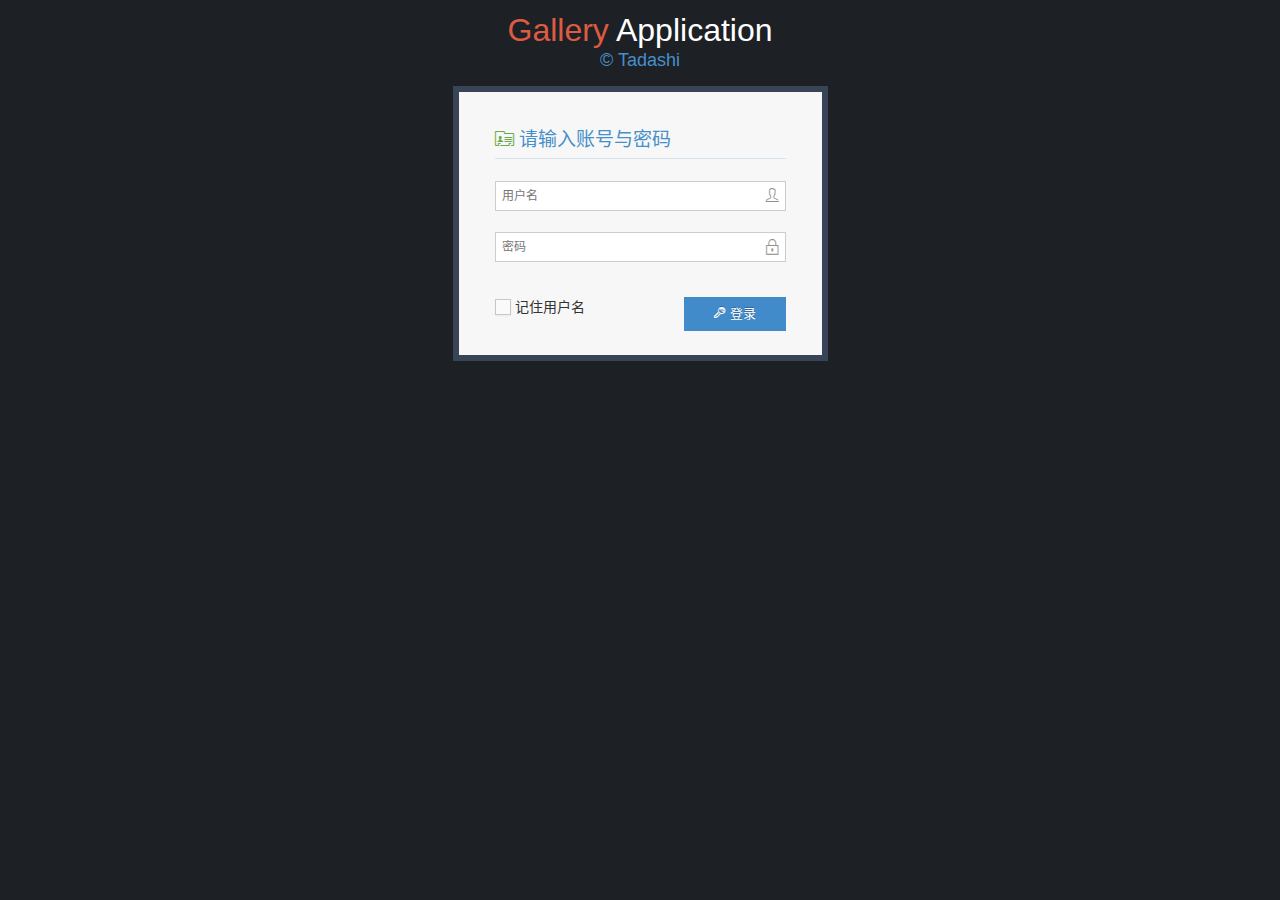
<file: index.html>
<html lang="zh-CN">
<head>
    <meta charset="UTF-8"/>
    <meta name="viewport" content="width=device-width, initial-scale=1" />
    <meta name="renderer" content="webkit" />
    <meta http-equiv="X-UA-Compatible" content="IE=edge,chrome=1">
    <title>塔达西图库管理</title>
    <link href="css/style.css" rel="stylesheet" />
</head>
<body>
	<div class="wrap">
		<div class="page-tuku">
			<div class="left-pannel">
				<div class="tree-container">
                    <img src="logo.jpg" class="logo" />
					<h2 class="head">图片目录</h2>
					<div id="J_MainTreeRoom" class="treeRoom">
						<ul id="J_MainTree" class="ztree"></ul>
					</div>
				</div>
			</div>
			<div class="main-pannel">
				<div class="all-control-bar">
					<ol class="col-xs-8 breadcrumb" id="J_Crumbs"><li><i class="icon icon-pic"></i> 我的图片</li></ol>
					<div class="control">
						<div class="control-buttons">
							<button class="btn btn-info" data-toggle="modal" data-target="#uploaderModal">
								<i class="icon icon-upload"></i>
								上传图片
							</button>
							<button class="btn btn-default" data-toggle="modal" data-target="#folderModal">
								<i class="icon icon-folderadd"></i>
								新建文件夹
							</button>
						</div>
						<div class="search" id="J_SearForm">
							<div class="search-form">
								<input type="text" class="form-control search-input" placeholder="按文件夹名称/图片名称搜索">
								<button type="button" class="search-btn"><i class="icon icon-search"></i></button>
							</div>
						</div>
					</div>
				</div>
				<div class="pic-container" id="J_PicContainer"><div id="J_Picture"></div></div>
				<div class="page-footer" id="J_PageFooter"></div>
			</div>
		</div>
	</div>
	<div class="modal fade" id="uploaderModal" tabindex="-1" role="dialog" aria-labelledby="uploaderModalLabel">
    <div class="modal-dialog" role="document">
        <div class="modal-content">
            <div class="modal-header">
                <button type="button" class="close" data-dismiss="modal" aria-label="Close"><span aria-hidden="true">&times;</span></button>
                <h4 class="modal-title" id="uploaderModalLabel">上传文件</h4>
            </div>
            <div class="modal-body">
                <div id="webUploader">
                    <div class="queueList">
                        <div class="placeholder">
                            <div id="filePicker"></div>
                            <p>或将照片拖到这里，单次最多可选300张</p>
                        </div>
                    </div>
                    <div class="statusBar">
                        <div class="progress">
                            <span class="text">0%</span>
                            <span class="percentage"></span>
                        </div><div class="info"></div>
                        <div class="btns">
                            <div id="filePicker2"></div><div class="uploadBtn">开始上传</div>
                        </div>
                    </div>
                </div>
            </div>

        </div>
    </div>
</div>

<div class="modal fade" id="folderModal" tabindex="-1" role="dialog" aria-labelledby="folderModalLabel">
    <div class="modal-dialog" role="document">
        <div class="modal-content">
            <div class="modal-header">
                <button type="button" class="close" data-dismiss="modal" aria-label="Close"><span aria-hidden="true">&times;</span></button>
                <h4 class="modal-title" id="folderModalLabel">新建文件夹</h4>
                <div class="modal-subTitle">请输入文件夹名称</div>
            </div>
            <div class="modal-body">
                <div class="new-folder"><input type="text" class="form-control" id="J_NewFoldername" tabindex="1" placeholder="新建文件夹"></div>
            </div>
            <div class="modal-footer">
                <button type="button" class="btn btn-default" data-dismiss="modal">取消</button>
                <button type="button" id="J_NewFolderSubmit" class="btn btn-primary">确定</button>
            </div>
        </div>
    </div>
</div>
<script src="js/sea.js"></script>
<script type="text/javascript">
seajs.config({
    base : './js',
    alias: {
        'jquery' : "modules/jquery.min.js",
        'common' : "common.js",
        'ztree'  : 'modules/ztree/3.5/jquery.ztree.core.min.js',
        'ztree.exedit' : 'modules/ztree/3.5/jquery.ztree.exedit.min.js',
        'modal'  : 'modules/bootstrap.Modal.js',
        'tips'   : 'modules/tadashi/Tips.js',
        'json'   : 'modules/json2.js',
        'route'  : 'modules/tadashi/Route.js',
        'webuploader': 'modules/WebUploader.min.js',
        'zeroClipboard': 'modules/ZeroClipboard/2.3.0/ZeroClipboard.min.js'
    }
});
seajs.use("app/index/main");
</script>
</body>
</html>
</file>
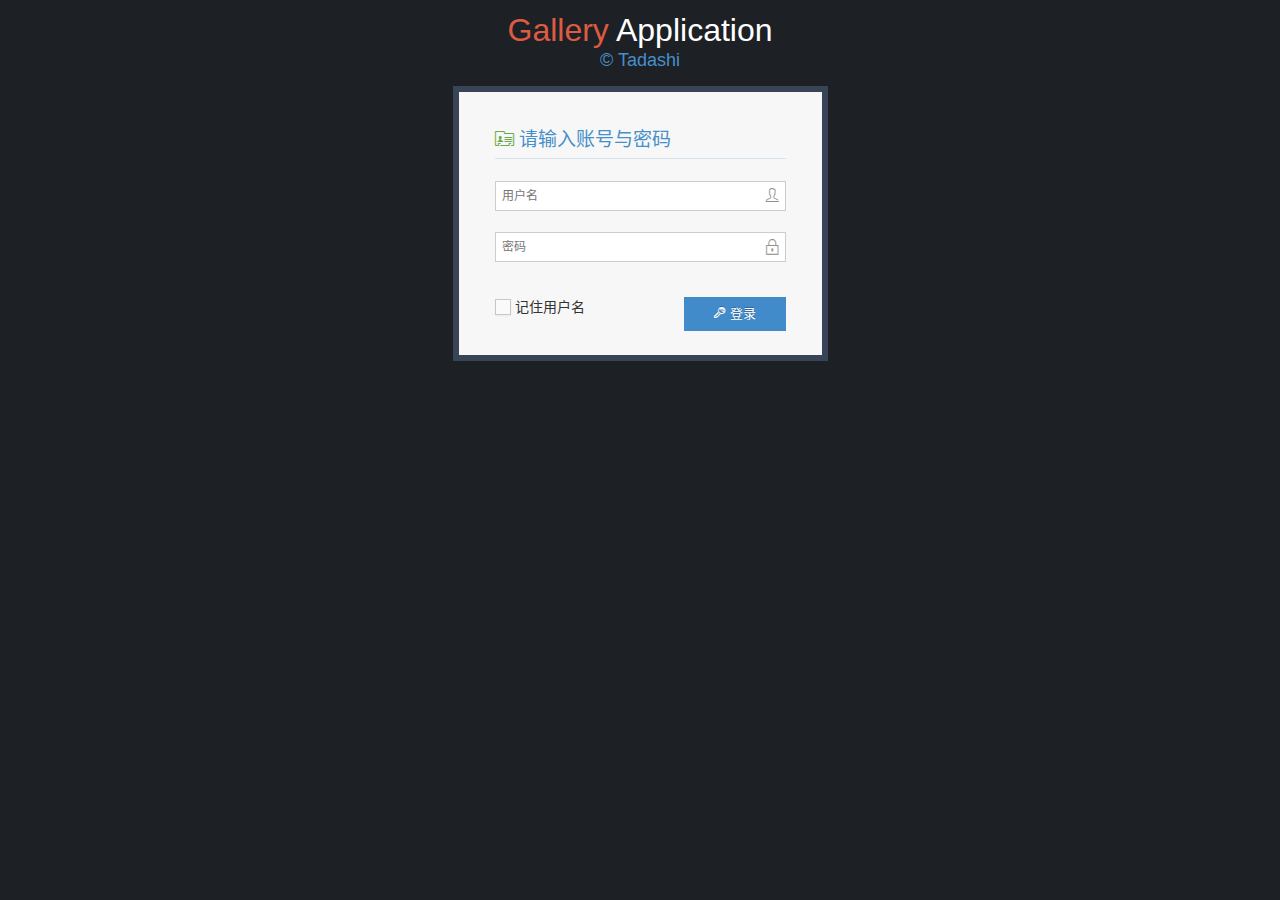
<file: login.html>
<html lang="zh-CN">
<head>
    <meta charset="UTF-8"/>
    <meta name="viewport" content="width=device-width, initial-scale=1" />
    <meta name="renderer" content="webkit" />
    <meta http-equiv="X-UA-Compatible" content="IE=edge,chrome=1">
    <title>塔达西图库管理器</title>
    <link href="css/style.css" rel="stylesheet" />
    <style type="text/css">
    body {background-color:#1D2024}
    .login-container {
        width: 375px;
        margin: 0 auto;
    }
    .align-center, .center {text-align: center!important}
    h1, h2, h3 {margin-top: 20px;margin-bottom: 10px}
    h4, h5, h6 {margin-top: 10px;margin-bottom: 10px}
    h1 {
        font-size: 32px;
        font-weight: 400;
        font-family: "Lantinghei SC", "Open Sans", Arial, "Hiragino Sans GB", "Microsoft YaHei", "微软雅黑", "STHeiti", "WenQuanYi Micro Hei", SimSun, sans-serif
    }
    h4 {font-size: 18px;font-weight: 400;font-family: "Lantinghei SC", "Open Sans", Arial, "Hiragino Sans GB", "Microsoft YaHei", "微软雅黑", "STHeiti", "WenQuanYi Micro Hei", SimSun, sans-serif}
    fieldset {padding: 0;margin: 0;border: 0;min-width: 0}
    label {font-weight: 400;font-size: 14px}
    .inline {display: inline-block!important}
    .lighter {font-weight: lighter;}
    .red {color: #dd5a43!important}
    .white {color: #fff!important}
    .blue {color: #478fca!important}
    .space-6, [class*=vspace-6] {max-height: 1px;min-height: 1px;overflow: hidden;margin: 6px 0 5px}
    .pos-rel, .position-relative {position: relative}
    .login-layout .widget-box{
        position: relative;
        box-shadow: none;
        padding: 6px;
        background-color: #394557
    }
    .widget-box {
        padding: 0;
        -webkit-box-shadow: none;
        box-shadow: none;
        margin: 3px 0
    }
    .widget-body {background-color: #FFF}
    .login-layout .widget-box .widget-main {padding: 16px 36px;background: #F7F7F7;}
    .header {line-height: 28px;margin-bottom: 16px;margin-top: 18px;padding-bottom: 4px;border-bottom: 1px solid #CCC}
    .header.blue {border-bottom-color: #d5e3ef;}
    h4.bigger {font-size: 19px}
    .login-layout .widget-box .widget-main form{margin:0}
    .login-layout label {margin-bottom: 11px}
    .block {display: block!important}
    .input-icon.input-icon-right>input {padding-left: 6px;padding-right: 24px;}
    .form-control, select {display: block;width: 100%}
    .input-icon {position: relative}
    input[type=checkbox].ace, input[type=radio].ace {
        opacity: 0;
        position: absolute;
        z-index: 1;
        width: 18px;
        height: 18px;
        cursor: pointer
    }
    label input[type=checkbox].ace, label input[type=radio].ace {z-index: -100!important;width: 1px!important;height: 0!important}
    input[type=checkbox].ace+.lbl, input[type=radio].ace+.lbl {position: relative;display: inline-block;margin: 0;line-height: 20px;min-height: 18px;min-width: 18px;font-weight: 400;cursor: pointer}
    input[type=checkbox].ace+.lbl::before, input[type=radio].ace+.lbl::before {
    cursor: pointer;
    font-family: iconfont;
    font-weight: 400;
    font-size: 12px;
    color: #32a3ce;
    content: "\a0";
    background-color: #FAFAFA;
    border: 1px solid #c8c8c8;
    box-shadow: 0 1px 2px rgba(0,0,0,.05);
    border-radius: 0;
    display: inline-block;
    text-align: center;
    height: 16px;
    line-height: 14px;
    min-width: 16px;
    margin-right: 1px;
    position: relative;
    top: -1px;
}
input[type=checkbox].ace:checked+.lbl::before, input[type=radio].ace:checked+.lbl::before {
    display: inline-block;
    content: '\e60b';
    background-color: #F5F8FC;
    border-color: #adb8c0;
    box-shadow: 0 1px 2px rgba(0,0,0,.05),inset 0 -15px 10px -12px rgba(0,0,0,.05),inset 15px 10px -12px rgba(255,255,255,.1);
}
input[type=checkbox].ace+.lbl:hover::before, input[type=checkbox].ace:hover+.lbl::before, input[type=radio].ace+.lbl:hover::before, input[type=radio].ace:hover+.lbl::before {
    border-color: #ff893c;
}
.header>.icon {
    margin-right: 5px;
}
.green {
    color: #69aa46!important;
}
.input-icon>.icon {
    padding: 0 3px;
    z-index: 2;
    position: absolute;
    top: 1px;
    bottom: 1px;
    left: 3px;
    line-height: 28px;
    display: inline-block;
    color: #909090;
    font-size: 16px;
}
.input-icon.input-icon-right>.icon {
    left: auto;
    right: 3px;
}
.input-icon>input:focus+.icon {
    color: #579;
}
.width-35 {
    width: 35%!important;
}
.pull-right {
    float: right;
}
.space-4, [class*=vspace-4] {
    max-height: 1px;
    min-height: 1px;
    overflow: hidden;
    margin: 4px 0 3px;
}
.space {
    max-height: 1px;
    min-height: 1px;
    overflow: hidden;
    margin: 12px 0;
}
    </style>
</head>
<body class="login-layout">
	<div class="login-container">
        <div class="center">
            <h1>
                <span class="red">Gallery</span>
                <span class="white">Application</span>
            </h1>
            <h4 class="blue">© Tadashi</h4>
        </div>
        <div class="space-6"></div>
        <div class="position-relative">
            <div class="login-box widget-box">
                <div class="widget-body">
                    <div class="widget-main">
                        <h4 class="header blue lighter bigger"><i class="icon icon-card green"></i>请输入账号与密码</h4>
                        <div class="space-6"></div>
                        <form id="login-form">
                            <fieldset>
                                <label class="block clearfix">
                                    <span class="block input-icon input-icon-right">
                                        <input type="text" class="form-control" name="uname" placeholder="用户名">
                                        <i class="icon icon-person"></i>
                                    </span>
                                </label>
                                <label class="block clearfix">
                                    <span class="block input-icon input-icon-right">
                                        <input type="password" class="form-control" name="password" placeholder="密码">
                                        <i class="icon icon-lock"></i>
                                    </span>
                                </label>
                                <div class="space"></div>
                                <div class="clearfix">
                                    <label class="inline">
                                        <input type="checkbox" id="J_remember" class="ace">
                                        <span class="lbl"> 记住用户名</span>
                                    </label>
                                    <button type="submit" class="width-35 pull-right btn btn-sm btn-primary">
                                        <i class="icon icon-yaochi"></i>
                                        <span class="bigger-110">登录</span>
                                    </button>
                                </div>
                                <div class="space-4"></div>
                            </fieldset>
                        </form>
                    </div>
                </div>
            </div>
        </div>
    </div>
<script src="js/sea.js"></script>
<script type="text/javascript">
seajs.config({
    base : './js',
    alias: {
        'jquery' : "modules/jquery.min.js",
        'md5' : "modules/md5.js",
        'common': 'common.js'
    }
});
seajs.use("app/login/main");
</script>
</body>
</html>
</file>
<file: css/style.css>
@font-face {font-family: "iconfont";
  src: url('iconfont.eot'); /* IE9*/
  src: url('iconfont.eot?#iefix') format('embedded-opentype'), /* IE6-IE8 */
  url('iconfont.woff') format('woff'), /* chrome, firefox */
  url('iconfont.ttf') format('truetype'), /* chrome, firefox, opera, Safari, Android, iOS 4.2+*/
  url('iconfont.svg#iconfont') format('svg'); /* iOS 4.1- */
}

.icon {
  display: inline-block;
  font: normal normal normal 14px/1 iconfont;
  font-size: inherit;
  text-rendering: auto;
  -webkit-font-smoothing: antialiased;
  -webkit-text-stroke-width: 0.2px;
  -moz-osx-font-smoothing: grayscale
}
.icon-link:before { content: "\e62a"; }
.icon-share:before { content: "\e64a"; }
.icon-pic:before { content: "\e63c"; }
.icon-check:before { content: "\e60b"; }
.icon-lock:before { content: "\e62d"; }
.icon-person:before { content: "\e63a"; }
.icon-loading:before { content: "\e62b"; }
.icon-upload:before { content: "\e656"; }
.icon-add:before { content: "\e603"; }
.icon-folderadd:before { content: "\e61e"; }
.icon-refresh:before { content: "\e640"; }
.icon-search:before { content: "\e648"; }
.icon-yaochi:before { content: "\e658"; }
.icon-card:before { content: "\e609"; }
.icon-trash:before { content: "\e60f"; }

.icon-spin {
    -webkit-animation: spin 2s infinite linear;
    -moz-animation: spin 2s infinite linear;
    -o-animation: spin 2s infinite linear;
    animation: spin 2s infinite linear
}
@-moz-keyframes spin {
    0% {
        -moz-transform: rotate(0deg)
    }

    100% {
        -moz-transform: rotate(359deg)
    }
}

@-webkit-keyframes spin {
    0% {
        -webkit-transform: rotate(0deg)
    }

    100% {
        -webkit-transform: rotate(359deg)
    }
}

@-o-keyframes spin {
    0% {
        -o-transform: rotate(0deg)
    }

    100% {
        -o-transform: rotate(359deg)
    }
}

@keyframes spin {
    0% {
        -webkit-transform: rotate(0deg);
        transform: rotate(0deg)
    }

    100% {
        -webkit-transform: rotate(359deg);
        transform: rotate(359deg)
    }
}

/** global **/
* {
  -webkit-box-sizing: border-box;
  -moz-box-sizing: border-box;
  box-sizing: border-box;
}
*:before,
*:after {
  -webkit-box-sizing: border-box;
  -moz-box-sizing: border-box;
  box-sizing: border-box;
}
.hide-text {
    font: 0/0 a;
    color: transparent;
    text-shadow: none;
    background-color: transparent;
    border: 0
}

.input-block-level {
    display: block;
    width: 100%;
    min-height: 30px;
    -webkit-box-sizing: border-box;
    -moz-box-sizing: border-box;
    box-sizing: border-box
}

article,aside,details,figcaption,figure,footer,header,hgroup,nav,section {
    display: block
}

audio,canvas,video {
    display: inline-block;
    *display: inline;
    *zoom:1}

audio:not([controls]) {
    display: none
}

html {
  font-size: 100%;
  -webkit-tap-highlight-color: rgba(0, 0, 0, 0);
  -ms-text-size-adjust: 100%;
  -webkit-text-size-adjust: 100%;
}
body {
  font:14px/1.5 "Lantinghei SC", "Open Sans", Arial, "Hiragino Sans GB", "Microsoft YaHei", "微软雅黑", "STHeiti", "WenQuanYi Micro Hei", SimSun, sans-serif;
  margin: 0;
  color: #333333;
  background-color: #ffffff;
  min-width: 1024px;
  line-height:20px;
}
*:focus,*:hover,*:active{outline:0}
a {
    color: #427fed;
    text-decoration: none;
    cursor: pointer
}

a:hover,a:focus {
    color: #1456cf;
    text-decoration: underline
}

sub,sup {
    position: relative;
    font-size: 75%;
    line-height: 0;
    vertical-align: baseline
}

sup {
    top: -0.5em
}

sub {
    bottom: -0.25em
}

img {
    max-width: 100%;
    width: auto\9;
    height: auto;
    vertical-align: middle;
    border: 0;
    -ms-interpolation-mode: bicubic
}

ul {
    padding: 0;
    margin: 0 0 10px 0;
    list-style: none;
}

select, textarea, input[type="text"], input[type="password"], input[type="datetime"], input[type="datetime-local"], input[type="date"], input[type="month"], input[type="time"], input[type="week"], input[type="number"], input[type="email"], input[type="url"], input[type="search"], input[type="tel"], input[type="color"]{
    padding: 4px 6px;
    margin-bottom: 10px;
    font-size: 12px;
    line-height: 20px;
    color: #555;
    vertical-align: middle;
    font-family: inherit
}

textarea, input[type="text"], input[type="password"], input[type="datetime"], input[type="datetime-local"], input[type="date"], input[type="month"], input[type="time"], input[type="week"], input[type="number"], input[type="email"], input[type="url"], input[type="search"], input[type="tel"], input[type="color"] {
    background-color: #fff;
    border: 1px solid #ccc;
    -webkit-transition: border linear .1s;
    -moz-transition: border linear .1s;
    -o-transition: border linear .1s;
    transition: border linear .1s;
}

input[type=color]:hover, input[type=date]:hover, input[type=datetime-local]:hover, input[type=datetime]:hover, input[type=email]:hover, input[type=month]:hover, input[type=number]:hover, input[type=password]:hover, input[type=search]:hover, input[type=tel]:hover, input[type=text]:hover, input[type=time]:hover, input[type=url]:hover, input[type=week]:hover, textarea:hover {
  border-color: #b5b5b5;
}

textarea:focus, input[type="text"]:focus, input[type="password"]:focus, input[type="datetime"]:focus, input[type="datetime-local"]:focus, input[type="date"]:focus, input[type="month"]:focus, input[type="time"]:focus, input[type="week"]:focus, input[type="number"]:focus, input[type="email"]:focus, input[type="url"]:focus, input[type="search"]:focus, input[type="tel"]:focus, input[type="color"]:focus{
    color: #696969;
    border-color: #f59942;
    background-color: #fff;
    outline: 0;
}
.clearfix {
    *zoom:
}

.clearfix:before,.clearfix:after {
    display: table;
    content: "";
    line-height: 0
}

.clearfix:after {
    clear: both
}

.fade {
    opacity: 0;
    -webkit-transition: opacity .15s linear;
    -o-transition: opacity .15s linear;
    transition: opacity .15s linear
}

.fade.in {
    opacity: 1
}

.close {
    float: right;
    font-size: 21px;
    font-weight: 700;
    line-height: 1;
    color: #000;
    text-shadow: 0 1px 0 #fff;
    opacity: .2;
    filter: alpha(opacity=20);
}

button.close {
    padding: 0;
    cursor: pointer;
    background: 0 0;
    border: 0;
    -webkit-appearance: none;
    font-family: 'Open Sans';
}

/** scroll **/
::-webkit-scrollbar {
    height: 11px;
    width: 11px
}

::-webkit-scrollbar-button {
    height: 0;
    width: 0
}

::-webkit-scrollbar-button:start:decrement,::-webkit-scrollbar-button:end:increment {
    display: block
}

::-webkit-scrollbar-button:vertical:start:increment,::-webkit-scrollbar-button:vertical:end:decrement {
    display: none
}

::-webkit-scrollbar-track:vertical,::-webkit-scrollbar-track:horizontal,::-webkit-scrollbar-thumb:vertical,::-webkit-scrollbar-thumb:horizontal,::-webkit-scrollbar-track:vertical,::-webkit-scrollbar-track:horizontal,::-webkit-scrollbar-thumb:vertical,::-webkit-scrollbar-thumb:horizontal {
    border-style: solid;
    border-color: transparent
}

::-webkit-scrollbar-track:vertical::-webkit-scrollbar-track:horizontal {
    background-clip: padding-box;
    background-color: #fff
}

::-webkit-scrollbar-thumb {
    box-shadow: inset 1px 1px 0 rgba(0,0,0,0.1),inset 0 -1px 0 rgba(0,0,0,0.07);
    background-clip: padding-box;
    background-color: rgba(0,0,0,0.4);
    min-height: 28px;
    padding-top: 100px
}

::-webkit-scrollbar-thumb:hover {
    box-shadow: inset 1px 1px 1px rgba(0,0,0,0.25);
    background-color: rgba(0,0,0,0.4)
}

::-webkit-scrollbar-thumb:active {
    box-shadow: inset 1px 1px 3px rgba(0,0,0,0.35);
    background-color: rgba(0,0,0,0.5)
}

::-webkit-scrollbar-track:vertical,::-webkit-scrollbar-track:horizontal,::-webkit-scrollbar-thumb:vertical,::-webkit-scrollbar-thumb:horizontal {
    border-width: 0
}

::-webkit-scrollbar-track:hover {
    box-shadow: inset 1px 0 0 rgba(0,0,0,0.1);
    background-color: rgba(0,0,0,0.05)
}

::-webkit-scrollbar-track:active {
    box-shadow: inset 1px 0 0 rgba(0,0,0,0.14),inset -1px -1px 0 rgba(0,0,0,0.07);
    background-color: rgba(0,0,0,0.05)
}

/** buttons */
.btn {
  display: inline-block;
  font-family: inherit;
  color: #FFF !important;
  text-shadow: 0 -1px 0 rgba(0, 0, 0, 0.25) !important;
  background-image: none !important;
  border: 5px solid #FFF;
  border-radius: 0;
  box-shadow: none !important;
  -webkit-transition: all ease .15s;
  -o-transition: all ease .15s;
  transition: all ease .15s;
  cursor: pointer;
  vertical-align: middle;
  margin: 0;
  position: relative;
}
.btn-lg {
  border-width: 5px;
  line-height: 1.35;
  padding: 7px 16px;
}
.btn-sm {
  border-width: 4px;
  font-size: 13px;
  padding: 4px 9px;
  line-height: 1.39;
}
.btn-xs {
  border-width: 3px;
}
.btn-minier {
  padding: 0 4px;
  line-height: 18px;
  border-width: 2px;
  font-size: 12px;
}
button.btn:active {
  top: 1px;
}
.btn,
.btn-default,
.btn:focus,
.btn-default:focus {
  background-color: #abbac3 !important;
  border-color: #abbac3;
}
.btn:hover,
.btn-default:hover,
.btn:active,
.btn-default:active {
  background-color: #8b9aa3 !important;
  border-color: #abbac3;
}
.btn.no-border:hover,
.btn-default.no-border:hover,
.btn.no-border:active,
.btn-default.no-border:active {
  border-color: #8b9aa3;
}
.btn.no-hover:hover,
.btn-default.no-hover:hover,
.btn.no-hover:active,
.btn-default.no-hover:active {
  background-color: #abbac3 !important;
}
.btn.active,
.btn-default.active {
  background-color: #9baab3 !important;
  border-color: #8799a4;
}
.btn.no-border.active,
.btn-default.no-border.active {
  background-color: #92a3ac !important;
  border-color: #92a3ac;
}
.btn.disabled,
.btn-default.disabled,
.btn[disabled],
.btn-default[disabled],
.btn.disabled:hover,
.btn-default.disabled:hover,
.btn[disabled]:hover,
.btn-default[disabled]:hover,
.btn.disabled:focus,
.btn-default.disabled:focus,
.btn[disabled]:focus,
.btn-default[disabled]:focus,
.btn.disabled:active,
.btn-default.disabled:active,
.btn[disabled]:active,
.btn-default[disabled]:active,
.btn.disabled.active,
.btn-default.disabled.active,
.btn[disabled].active,
.btn-default[disabled].active {
  background-color: #abbac3 !important;
  border-color: #abbac3;
}
.btn-primary,
.btn-primary:focus {
  background-color: #428bca !important;
  border-color: #428bca;
}
.btn-primary:hover,
.btn-primary:active,
.open .btn-primary.dropdown-toggle {
  background-color: #1b6aaa !important;
  border-color: #428bca;
}
.btn-primary.no-border:hover,
.btn-primary.no-border:active {
  border-color: #1b6aaa;
}
.btn-primary.no-hover:hover,
.btn-primary.no-hover:active {
  background-color: #428bca !important;
}
.btn-primary.active {
  background-color: #2f7bba !important;
  border-color: #27689d;
}
.btn-primary.no-border.active {
  background-color: #2b72ae !important;
  border-color: #2b72ae;
}
.btn-primary.disabled,
.btn-primary[disabled],
.btn-primary.disabled:hover,
.btn-primary[disabled]:hover,
.btn-primary.disabled:focus,
.btn-primary[disabled]:focus,
.btn-primary.disabled:active,
.btn-primary[disabled]:active,
.btn-primary.disabled.active,
.btn-primary[disabled].active {
  background-color: #428bca !important;
  border-color: #428bca;
}
.btn-info,
.btn-info:focus {
  background-color: #6fb3e0 !important;
  border-color: #6fb3e0;
}
.btn-info:hover,
.btn-info:active,
.open .btn-info.dropdown-toggle {
  background-color: #4f99c6 !important;
  border-color: #6fb3e0;
}
.btn-info.no-border:hover,
.btn-info.no-border:active {
  border-color: #4f99c6;
}
.btn-info.no-hover:hover,
.btn-info.no-hover:active {
  background-color: #6fb3e0 !important;
}
.btn-info.active {
  background-color: #5fa6d3 !important;
  border-color: #4396cb;
}
.btn-info.no-border.active {
  background-color: #539fd0 !important;
  border-color: #539fd0;
}
.btn-info.disabled,
.btn-info[disabled],
.btn-info.disabled:hover,
.btn-info[disabled]:hover,
.btn-info.disabled:focus,
.btn-info[disabled]:focus,
.btn-info.disabled:active,
.btn-info[disabled]:active,
.btn-info.disabled.active,
.btn-info[disabled].active {
  background-color: #6fb3e0 !important;
  border-color: #6fb3e0;
}
.btn-success,
.btn-success:focus {
  background-color: #87b87f !important;
  border-color: #87b87f;
}
.btn-success:hover,
.btn-success:active,
.open .btn-success.dropdown-toggle {
  background-color: #629b58 !important;
  border-color: #87b87f;
}
.btn-success.no-border:hover,
.btn-success.no-border:active {
  border-color: #629b58;
}
.btn-success.no-hover:hover,
.btn-success.no-hover:active {
  background-color: #87b87f !important;
}
.btn-success.active {
  background-color: #75aa6c !important;
  border-color: #629959;
}
.btn-success.no-border.active {
  background-color: #6ba462 !important;
  border-color: #6ba462;
}
.btn-success.disabled,
.btn-success[disabled],
.btn-success.disabled:hover,
.btn-success[disabled]:hover,
.btn-success.disabled:focus,
.btn-success[disabled]:focus,
.btn-success.disabled:active,
.btn-success[disabled]:active,
.btn-success.disabled.active,
.btn-success[disabled].active{
  background-color: #87b87f !important;
  border-color: #87b87f;
}
.btn-warning,
.btn-warning:focus {
  background-color: #ffb752 !important;
  border-color: #ffb752;
}
.btn-warning:hover,
.btn-warning:active,
.open .btn-warning.dropdown-toggle {
  background-color: #e59729 !important;
  border-color: #ffb752;
}
.btn-warning.no-border:hover,
.btn-warning.no-border:active {
  border-color: #e59729;
}
.btn-warning.no-hover:hover,
.btn-warning.no-hover:active {
  background-color: #ffb752 !important;
}
.btn-warning.active {
  background-color: #f2a73e !important;
  border-color: #f0981c;
}
.btn-warning.no-border.active {
  background-color: #f1a02f !important;
  border-color: #f1a02f;
}
.btn-warning.disabled,
.btn-warning[disabled],
.btn-warning.disabled:hover,
.btn-warning[disabled]:hover,
.btn-warning.disabled:focus,
.btn-warning[disabled]:focus,
.btn-warning.disabled:active,
.btn-warning[disabled]:active,
.btn-warning.disabled.active,
.btn-warning[disabled].active{
  background-color: #ffb752 !important;
  border-color: #ffb752;
}

/** modal **/
.modal-open {
    overflow: hidden
}

.modal {
    display: none;
    overflow: hidden;
    position: fixed;
    top: 0;
    right: 0;
    bottom: 0;
    left: 0;
    z-index: 1050;
    -webkit-overflow-scrolling: touch;
    outline: 0
}

.modal.fade .modal-dialog {
    -webkit-transform: translate3d(0,-25%,0);
    transform: translate3d(0,-25%,0);
    -webkit-transition: -webkit-transform .3s ease-out;
    -moz-transition: -moz-transform .3s ease-out;
    -o-transition: -o-transform .3s ease-out;
    transition: transform .3s ease-out
}

.modal.in .modal-dialog {
    -webkit-transform: translate3d(0,0,0);
    transform: translate3d(0,0,0)
}

.modal-open .modal {
    overflow-x: hidden;
    overflow-y: auto
}

.modal-dialog {
    position: relative;
    width: auto;
    margin: 10px
}

.modal-content {
    position: relative;
    background-color: #fff;
    border: 1px solid #999;
    border: 1px solid rgba(0,0,0,.2);
    background-clip: padding-box;
    outline: 0;
}

.modal-backdrop {
    position: fixed;
    top: 0;
    right: 0;
    bottom: 0;
    left: 0;
    z-index: 1040;
    background-color: #000
}

.modal-backdrop.fade {
    opacity: 0;
    filter: alpha(opacity=0)
}

.modal-backdrop.in {
    opacity: .5;
    filter: alpha(opacity=50)
}

.modal-header {
    padding: 15px;
    border-bottom: 1px solid #e5e5e5;
    min-height: 16.43px
}

.modal-header .close {
    margin-top: -2px;
    font-size: 32px
}

.modal-title {
    margin: 0;
    line-height: 1.42857143
}

.modal-body {
    position: relative;
    padding: 15px
}

.modal-footer {
    padding: 12px 15px 14px 15px;
    border-top: 1px solid #e4e9ee;
    background-color: #eff3f8;
    text-align: right
}

.modal-footer .btn+.btn {
    margin-left: 5px;
    margin-bottom: 0
}

.modal-footer .btn-group .btn+.btn {
    margin-left: -1px
}

.modal-footer .btn-block+.btn-block {
    margin-left: 0
}

.modal-scrollbar-measure {
    position: absolute;
    top: -9999px;
    width: 50px;
    height: 50px;
    overflow: scroll
}

@media (min-width: 768px) {
    .modal-dialog {
        width:600px;
        margin: 30px auto
    }

    .modal-content {
        -webkit-box-shadow: 0 5px 15px rgba(0,0,0,.5);
        box-shadow: 0 5px 15px rgba(0,0,0,.5)
    }

    .modal-sm {
        width: 300px
    }
}

@media (min-width: 992px) {
    .modal-lg {
        width:900px
    }
}

/** page style **/
.page_tips {
  position:fixed;
  top: 55px;
  left: 0;
  text-align:center;
  width: 100%;
  z-index:1060;
  font-family: tahoma,arial,'Hiragino Sans GB',"\5b8b\4f53",sans-serif;
  -webkit-transition: all .4s ease-in-out;
  -o-transition: all .4s ease-in-out;
  -moz-transition: all .4s ease-in-out;
  transition: all .4s ease-in-out;
  opacity: 0;
  filter: alpha(opacity=0);
  display: none
}
.page_tips.show{display:block;opacity: 1;filter: alpha(opacity=100)}
.page_tips>.inner{padding:5px 20px;border:1px solid transparent;display:inline-block;color:#fff}
.page_tips.error>.inner{background-color:#eec6c6}
.page_tips.success>.inner{background-color:#56a022}

.page-tuku {
    height:100%;
    position: relative;
}


.left-pannel {
    width: 200px;
    position: absolute;
    height:100%;
    top:0;
    box-shadow: 1px 0 3px #aaa;
    border-right: 1px solid #aaa;
    z-index: 4;
}
.main-pannel {
    background-color: #FFF;
    margin-left: 200px;
    position: relative;
}
.all-control-bar {
    height: 50px;
    line-height: 50px;
    width: 100%;
    position: relative;
}
.all-control-bar .control {
    position: absolute;
    right: 0;
    top: 0;
    width: 450px
}
.all-control-bar .control>div {
    float: left
}

.all-control-bar .control .search {
    padding-top: 1px;
    margin-left: 10px;
    line-height:50px;
}

.all-control-bar .control .search .search-form {
    width: 194px;
    position: relative;
    padding-top:12px;
}

.all-control-bar .control .search .search-input {
  display:inline-block;
    padding: 4px 27px 4px 8px;
    margin-bottom: 2px;
    width: 185px;
    height:27;
    line-height: 19px;
}

.all-control-bar .control .search .search-btn {
    padding:0;
    color:#b8b8b8;
    position: absolute;
    right: 12px;
    top: 19px;
    background-color: transparent;
    border: 0
}

.pic-container {
    padding: 0 0 0 14px;
    overflow: auto;
    -webkit-touch-callout: none;
    -webkit-user-select: none;
    -khtml-user-select: none;
    -moz-user-select: none;
    -ms-user-select: none;
    user-select: none;
}
.pic-container .folder {
    position: relative;
}
.pic-container #J_Picture {
    height:100%;
    overflow: auto;
    padding: 0 5px 35px 5px;
    background-color: #f0f0f0;
}
.pic-container .item {
    float: left;
    width: 164px;
    height: 197px;
    border: 2px solid #f0f0f0;
    background-color: #fff;
    margin: 10px 20px 10px 0;
    cursor: pointer;
}
.pic-container .item:hover,.pic-container .item.ui-selecting,.pic-container .item.on .handle li:hover,.pic-container .item.on{
    border-color: #d1d1d1
}
.pic-container .item:hover .folder-name,.pic-container .item.ui-selecting .folder-name,.pic-container .item:hover .goods-name,.pic-container .item.ui-selecting .goods-name,.pic-container .item:hover .img-name,.pic-container .item.ui-selecting .img-name,.pic-container .item.on .handle li:hover,.pic-container .item.on .img-name {
    background-color: #dadada;
    color: #454545;
    line-height: 35px
}

.pic-container .item:hover .handle,.pic-container .item.ui-selecting .handle,.pic-container .item.on .handle {
    bottom: 0
}

.pic-container .item:hover .handle li:hover,.pic-container .item.ui-selecting .handle li:hover,.pic-container .item:hover .handle li.hover-clip,.pic-container .item.ui-selecting .handle li.hover-clip,.pic-container .item.on .handle li:hover,.pic-container .item.on .handle li.zeroclipboard-is-hover {
    background-color: #666
}

.pic-container .item.ui-selected {
    border-color: #79b24f
}
.pic-container .image {
    width: 160px;
    height: 160px;
    position: relative;
}
.pic-container .image .img-container img {
    max-height: 100%;
}
.pic-container .image .img-container {
    width: 160px;
    height: 160px;
    display: table-cell;
    vertical-align: middle;
    text-align: center;
}
.pic-container .image .img-name {
    position: absolute;
    bottom: -33px;
    padding: 0 4px;
    height: 35px;
    color: #454545;
    width: 160px;
    word-wrap: break-word;
    overflow: hidden;
    text-overflow: ellipsis;
    text-align: center;
    background-color: #fff;
    z-index: 1;
    -webkit-transition: all .2s ease-in-out;
    -o-transition: all .2s ease-in-out;
    -moz-transition: all .2s ease-in-out;
    transition: all .2s ease-in-out;
}
.pic-container .image input {
    display: none;
    position: absolute;
    left: 0;
    margin-bottom:0;
    bottom: -33px;
    width: 160px;
    height: 35px;
    z-index: 2;
    text-align: center;
}
.pic-container .image .handle {
    position: absolute;
    bottom: -30px;
    padding-left: 14px;
    height: 30px;
    width: 160px;
    margin: 0;
    background-color: #000;
    background-color: rgba(0,0,0,0.8);
    -webkit-transition: all .2s ease-in-out;
    -o-transition: all .2s ease-in-out;
    -moz-transition: all .2s ease-in-out;
    transition: all .2s ease-in-out;
}
.pic-container .image .handle li {
    float: left;
    width: 34px;
    height: 30px;
    margin-right: 14px;
    font-size:20px;
    line-height: 30px;
    text-align:center;
    color:#fff
}
.pic-container .image .handle li>span{padding-top:4px}

.pic-container .folder .folder-msg {
    margin: 14px;
    height: 130px;
    width: 132px;
    background-color: #f4f4f4;
    padding: 14px 0 10px;
}

.pic-container .folder input {
    display: none;
    position: absolute;
    bottom: -10px;
    left: 0px;
    width: 160px;
    height: 35px;
    text-align: center;
}

.pic-container .folder .without-img {
    background-image: url("img/folder.png");
    background-repeat: no-repeat;
    width: 100%;
    height: 95px;
    background-position: center center;
}

.pic-container .folder .folder-name {
    height: 35px;
    width: 100%;
    text-align: center;
    -webkit-transition: all .2s ease-in-out;
    -o-transition: all .2s ease-in-out;
    -moz-transition: all .2s ease-in-out;
    transition: all .2s ease-in-out;
}

.pic-container .out {
    display: none;
}

.breadcrumb>li {
    display: inline-block;
    text-shadow: 0 1px 0 #fff;
}
.breadcrumb > li + li:before
{
    content: '\003E'!important;
    padding:0 5px
}
#webUploader .queueList {
    margin: 20px;
    border: 3px dashed #e6e6e6;
}
#webUploader .queueList.filled {
    padding: 17px;
    margin: 0;
    border: 3px dashed transparent;
}
#webUploader .queueList.webuploader-dnd-over {
    border: 3px dashed #999999;
}

#webUploader p {margin: 0;}

.element-invisible {
    position: absolute !important;
    clip: rect(1px 1px 1px 1px); /* IE6, IE7 */
    clip: rect(1px,1px,1px,1px);
}

#webUploader .placeholder {
    min-height: 350px;
    padding-top: 178px;
    text-align: center;
    background: url([data-uri]) center 93px no-repeat;
    color: #cccccc;
    font-size: 18px;
    position: relative;
}

#webUploader .placeholder .webuploader-pick {
    font-size: 18px;
    background: #00b7ee;
    border-radius: 3px;
    line-height: 44px;
    padding: 0 30px;
    *width: 120px;
    color: #fff;
    display: inline-block;
    margin: 0 auto 20px auto;
    cursor: pointer;
    box-shadow: 0 1px 1px rgba(0, 0, 0, 0.1);
}

#webUploader .placeholder .webuploader-pick-hover {
    background: #00a2d4;
}

#webUploader .placeholder .flashTip {
    color: #666666;
    font-size: 12px;
    position: absolute;
    width: 100%;
    text-align: center;
    bottom: 20px;
}
#webUploader .placeholder .flashTip a {
    color: #0785d1;
    text-decoration: none;
}
#webUploader .placeholder .flashTip a:hover {
    text-decoration: underline;
}

#webUploader .fileList {
    list-style: none;
    margin: 0;
    padding: 0;
}

#webUploader .fileList:after {
    content: '';
    display: block;
    width: 0;
    height: 0;
    overflow: hidden;
    clear: both;
}

#webUploader .fileList li {
    width: 110px;
    height: 110px;
    text-align: center;
    margin: 0 8px 20px 0;
    position: relative;
    display: inline;
    float: left;
    overflow: hidden;
    font-size: 12px;
}

#webUploader .fileList li p.log {
    position: relative;
    top: -45px;
}

#webUploader .fileList li p.title {
    position: absolute;
    top: 0;
    left: 0;
    width: 100%;
    overflow: hidden;
    white-space: nowrap;
    text-overflow : ellipsis;
    top: 5px;
    text-indent: 5px;
    text-align: left;
}

#webUploader .fileList li p.progress {
    position: absolute;
    width: 100%;
    bottom: 0;
    left: 0;
    height: 8px;
    overflow: hidden;
    z-index: 50;
    margin: 0;
    border-radius: 0;
    background: none;
    -webkit-box-shadow: 0 0 0;
}
#webUploader .fileList li p.progress span {
    display: none;
    overflow: hidden;
    width: 0;
    height: 100%;
    background: #1483d8;

    -webit-transition: width 200ms linear;
    -moz-transition: width 200ms linear;
    -o-transition: width 200ms linear;
    -ms-transition: width 200ms linear;
    transition: width 200ms linear;

    -webkit-animation: progressmove 2s linear infinite;
    -moz-animation: progressmove 2s linear infinite;
    -o-animation: progressmove 2s linear infinite;
    -ms-animation: progressmove 2s linear infinite;
    animation: progressmove 2s linear infinite;

    -webkit-transform: translateZ(0);
}

@-webkit-keyframes progressmove {
    0% {
        background-position: 0 0;
    }
    100% {
        background-position: 17px 0;
    }
}
@-moz-keyframes progressmove {
    0% {
        background-position: 0 0;
    }
    100% {
        background-position: 17px 0;
    }
}
@keyframes progressmove {
    0% {
        background-position: 0 0;
    }
    100% {
        background-position: 17px 0;
    }
}

#webUploader .fileList li p.imgWrap {
    position: relative;
    z-index: 2;
    line-height: 110px;
    vertical-align: middle;
    overflow: hidden;
    width: 110px;
    height: 110px;

    -webkit-transform-origin: 50% 50%;
    -moz-transform-origin: 50% 50%;
    -o-transform-origin: 50% 50%;
    -ms-transform-origin: 50% 50%;
    transform-origin: 50% 50%;

    -webit-transition: 200ms ease-out;
    -moz-transition: 200ms ease-out;
    -o-transition: 200ms ease-out;
    -ms-transition: 200ms ease-out;
    transition: 200ms ease-out;
}

#uploader .fileList li img {
    width: 100%;
}

#webUploader .fileList li p.error {
    background: #f43838;
    color: #fff;
    position: absolute;
    bottom: 0;
    left: 0;
    height: 28px;
    line-height: 28px;
    width: 100%;
    z-index: 100;
}

#webUploader .fileList li .success {
    display: block;
    position: absolute;
    left: 0;
    bottom: 0;
    height: 40px;
    width: 100%;
    z-index: 200
}

#webUploader .fileList div.file-panel {
    position: absolute;
    height: 0;
    filter: progid:DXImageTransform.Microsoft.gradient(GradientType=0,startColorstr='#80000000', endColorstr='#80000000')\0;
    background: rgba( 0, 0, 0, 0.5 );
    width: 100%;
    top: 0;
    left: 0;
    overflow: hidden;
    z-index: 300;
}

#webUploader .fileList div.file-panel span {
    font-size:20px;
    width: 24px;
    height: 24px;
    display: inline;
    float: right;
    color:#fff;
    overflow: hidden;
    margin: 5px 6px 1px;
    cursor: pointer;
}
#webUploader .fileList div.file-panel span.undo
{
  -webkit-transform:rotateY(180deg);
  -ms-transform:rotateY(180deg);
  -mz-transform:rotateY(180deg);
  transform:rotateY(180deg);
}

#webUploader .fileList div.file-panel span:hover {
    color:#1483d8
}

#webUploader .statusBar {
    height: 63px;
    border-top: 1px solid #dadada;
    padding: 0 20px;
    line-height: 63px;
    vertical-align: middle;
    position: relative;
}

#webUploader .statusBar .progress {
    border: 1px solid #1483d8;
    width: 198px;
    background: #fff;
    height: 18px;
    position: relative;
    display: inline-block;
    text-align: center;
    line-height: 20px;
    color: #6dbfff;
    position: relative;
    margin: 0 10px 0 0;
}
#webUploader .statusBar .progress span.percentage {
    width: 0;
    height: 100%;
    left: 0;
    top: 0;
    background: #1483d8;
    position: absolute;
}
#webUploader .statusBar .progress span.text {
    position: relative;
    z-index: 10;
}

#webUploader .statusBar .info {
    display: inline-block;
    font-size: 14px;
    color: #666666;
}

#webUploader .statusBar .btns {
    position: absolute;
    top: 10px;
    right: 20px;
    line-height: 40px;
}

#filePicker2 {
    display: inline-block;
    float: left;
}

#webUploader .statusBar .btns .webuploader-pick,
#webUploader .statusBar .btns .uploadBtn,
#webUploader .statusBar .btns .uploadBtn.state-uploading,
#webUploader .statusBar .btns .uploadBtn.state-paused {
    background: #ffffff;
    border: 1px solid #cfcfcf;
    color: #565656;
    padding: 0 18px;
    display: inline-block;
    border-radius: 3px;
    margin-left: 10px;
    cursor: pointer;
    font-size: 14px;
    float: left;
}
#webUploader .statusBar .btns .webuploader-pick-hover,
#webUploader .statusBar .btns .uploadBtn:hover,
#webUploader .statusBar .btns .uploadBtn.state-uploading:hover,
#webUploader .statusBar .btns .uploadBtn.state-paused:hover {
    background: #f0f0f0;
}

#webUploader .statusBar .btns .uploadBtn {
    background: #00b7ee;
    color: #fff;
    border-color: transparent;
}
#webUploader .statusBar .btns .uploadBtn:hover {
    background: #00a2d4;
}

#webUploader .statusBar .btns .uploadBtn.disabled {
    pointer-events: none;
    opacity: 0.6;
}

.webuploader-container {
  position: relative;
}
.webuploader-element-invisible {
  position: absolute !important;
  clip: rect(1px 1px 1px 1px); /* IE6, IE7 */
    clip: rect(1px,1px,1px,1px);
}
.webuploader-pick {
  position: relative;
  display: inline-block;
  cursor: pointer;
  background: #00b7ee;
  padding: 10px 15px;
  color: #fff;
  text-align: center;
  border-radius: 3px;
  overflow: hidden;
}
.webuploader-pick-hover {
  background: #00a2d4;
}

.webuploader-pick-disable {
  opacity: 0.6;
  pointer-events:none;
}


.tree-container {
    width: 100%;
    margin-top: 51px;
    position:relative;
}
.tree-container .logo{
  position:absolute;
  top:-51px;
}
.tree-container .head {
    height: 50px;
    line-height: 50px;
    font-weight: 300;
    margin: 0;
    font-size: 14px;
    text-indent: 20px;
}
.tree-container .tree-handle {
    padding:5px 10px;
    border-top: 1px solid #e5e5e5;
    border-bottom: 1px solid #e5e5e5;
    position: relative;
}
.tree-container .treeRoom {
    overflow: auto;
    padding: 0 0 15px 0;
}

.all-control-bar .breadcrumb {
    margin:0;
    padding: 0 15px;
    background-color: #fff;
    list-style-type: none;
}
.page-footer{padding-top:5px;background-color:#f6feef;height:44px;}
.page-footer .pagination {margin:0;}

/*-------------------------------------
zTree Style

version:  3.5.19
author:   Hunter.z
email:    hunter.z@263.net
website:  http://code.google.com/p/jquerytree/

-------------------------------------*/

.ztree * {padding:0; margin:0; font-size:12px; font-family: Verdana, Arial, Helvetica, AppleGothic, sans-serif}
.ztree {margin:0; padding:5px; color:#333}
.ztree li{padding:0; margin:0; list-style:none; line-height:14px; text-align:left; white-space:nowrap; outline:0}
.ztree li ul{ margin:0; padding:0 0 0 18px}
.ztree li ul.line{ background:url(./img/line_conn.gif) 0 0 repeat-y;}

.ztree li a {padding:1px 3px 0 0; margin:0; cursor:pointer; height:17px; color:#333; background-color: transparent;
  text-decoration:none; vertical-align:top; display: inline-block}
.ztree li a:hover {text-decoration:underline}
.ztree li a.curSelectedNode {padding-top:0px; background-color:#FFE6B0; color:black; height:16px; border:1px #FFB951 solid; opacity:0.8;}
.ztree li a.curSelectedNode_Edit {padding-top:0px; background-color:#FFE6B0; color:black; height:16px; border:1px #FFB951 solid; opacity:0.8;}
.ztree li a.tmpTargetNode_inner {padding-top:0px; background-color:#316AC5; color:white; height:16px; border:1px #316AC5 solid;
  opacity:0.8; filter:alpha(opacity=80)}
.ztree li a.tmpTargetNode_prev {}
.ztree li a.tmpTargetNode_next {}
.ztree li a input.rename {height:14px; width:80px; padding:0; margin:0;
  font-size:12px; border:1px #7EC4CC solid; *border:0px}
.ztree li span {line-height:16px; margin-right:2px}
.ztree li span.button {line-height:0; margin:0; width:16px; height:16px; display: inline-block; vertical-align:middle;
  border:0 none; cursor: pointer;outline:none;
  background-color:transparent; background-repeat:no-repeat; background-attachment: scroll;
  background-image:url("./img/zTreeStandard.png"); *background-image:url("./img/zTreeStandard.gif")}

.ztree li span.button.chk {width:13px; height:13px; margin:0 3px 0 0; cursor: auto}
.ztree li span.button.chk.checkbox_false_full {background-position:0 0}
.ztree li span.button.chk.checkbox_false_full_focus {background-position:0 -14px}
.ztree li span.button.chk.checkbox_false_part {background-position:0 -28px}
.ztree li span.button.chk.checkbox_false_part_focus {background-position:0 -42px}
.ztree li span.button.chk.checkbox_false_disable {background-position:0 -56px}
.ztree li span.button.chk.checkbox_true_full {background-position:-14px 0}
.ztree li span.button.chk.checkbox_true_full_focus {background-position:-14px -14px}
.ztree li span.button.chk.checkbox_true_part {background-position:-14px -28px}
.ztree li span.button.chk.checkbox_true_part_focus {background-position:-14px -42px}
.ztree li span.button.chk.checkbox_true_disable {background-position:-14px -56px}
.ztree li span.button.chk.radio_false_full {background-position:-28px 0}
.ztree li span.button.chk.radio_false_full_focus {background-position:-28px -14px}
.ztree li span.button.chk.radio_false_part {background-position:-28px -28px}
.ztree li span.button.chk.radio_false_part_focus {background-position:-28px -42px}
.ztree li span.button.chk.radio_false_disable {background-position:-28px -56px}
.ztree li span.button.chk.radio_true_full {background-position:-42px 0}
.ztree li span.button.chk.radio_true_full_focus {background-position:-42px -14px}
.ztree li span.button.chk.radio_true_part {background-position:-42px -28px}
.ztree li span.button.chk.radio_true_part_focus {background-position:-42px -42px}
.ztree li span.button.chk.radio_true_disable {background-position:-42px -56px}

.ztree li span.button.switch {width:18px; height:18px}
.ztree li span.button.root_open{background-position:-92px -54px}
.ztree li span.button.root_close{background-position:-74px -54px}
.ztree li span.button.roots_open{background-position:-92px 0}
.ztree li span.button.roots_close{background-position:-74px 0}
.ztree li span.button.center_open{background-position:-92px -18px}
.ztree li span.button.center_close{background-position:-74px -18px}
.ztree li span.button.bottom_open{background-position:-92px -36px}
.ztree li span.button.bottom_close{background-position:-74px -36px}
.ztree li span.button.noline_open{background-position:-92px -72px}
.ztree li span.button.noline_close{background-position:-74px -72px}
.ztree li span.button.root_docu{ background:none;}
.ztree li span.button.roots_docu{background-position:-56px 0}
.ztree li span.button.center_docu{background-position:-56px -18px}
.ztree li span.button.bottom_docu{background-position:-56px -36px}
.ztree li span.button.noline_docu{ background:none;}

.ztree li span.button.ico_open{margin-right:2px; background-position:-110px -16px; vertical-align:top; *vertical-align:middle}
.ztree li span.button.ico_close{margin-right:2px; background-position:-110px 0; vertical-align:top; *vertical-align:middle}
.ztree li span.button.ico_docu{margin-right:2px; background-position:-110px -32px; vertical-align:top; *vertical-align:middle}
.ztree li span.button.edit {margin-right:2px; background-position:-110px -48px; vertical-align:top; *vertical-align:middle}
.ztree li span.button.remove {margin-right:2px; background-position:-110px -64px; vertical-align:top; *vertical-align:middle}

.ztree li span.button.ico_loading{margin-right:2px; background:url(./img/loading.gif) no-repeat scroll 0 0 transparent; vertical-align:top; *vertical-align:middle}

ul.tmpTargetzTree {background-color:#FFE6B0; opacity:0.8; filter:alpha(opacity=80)}

span.tmpzTreeMove_arrow {width:16px; height:16px; display: inline-block; padding:0; margin:2px 0 0 1px; border:0 none; position:absolute;
  background-color:transparent; background-repeat:no-repeat; background-attachment: scroll;
  background-position:-110px -80px; background-image:url("./img/zTreeStandard.png"); *background-image:url("./img/zTreeStandard.gif")}

ul.ztree.zTreeDragUL {margin:0; padding:0; position:absolute; width:auto; height:auto;overflow:hidden; background-color:#cfcfcf; border:1px #00B83F dotted; opacity:0.8; filter:alpha(opacity=80)}
.zTreeMask {z-index:10000; background-color:#cfcfcf; opacity:0.0; filter:alpha(opacity=0); position:absolute}

.col-xs-offset-3 {
    margin-left: 25%;
}

/** pagination */
.pagination {
    display: inline-block;
    padding-left: 0;
    margin: 20px 0;
    border-radius: 4px;
}
.pagination > li {
    display: inline;
}
.pagination > li > a, .pagination > li > span {
    position: relative;
    float: left;
    padding: 6px 12px;
    margin-left: -1px;
    line-height: 1.42857143;
    color: #337ab7;
    text-decoration: none;
    background-color: #fff;
    border: 1px solid #ddd;
}
.pagination > .active > a, .pagination > .active > span, .pagination > .active > a:hover, .pagination > .active > span:hover, .pagination > .active > a:focus, .pagination > .active > span:focus {
    z-index: 2;
    color: #fff;
    cursor: default;
    background-color: #6fb3e0;
    border-color: #6fb3e0;
}
.pagination > .disabled > span, .pagination > .disabled > span:hover, .pagination > .disabled > span:focus, .pagination > .disabled > a, .pagination > .disabled > a:hover, .pagination > .disabled > a:focus {
    color: #777;
    cursor: not-allowed;
}
</file>
